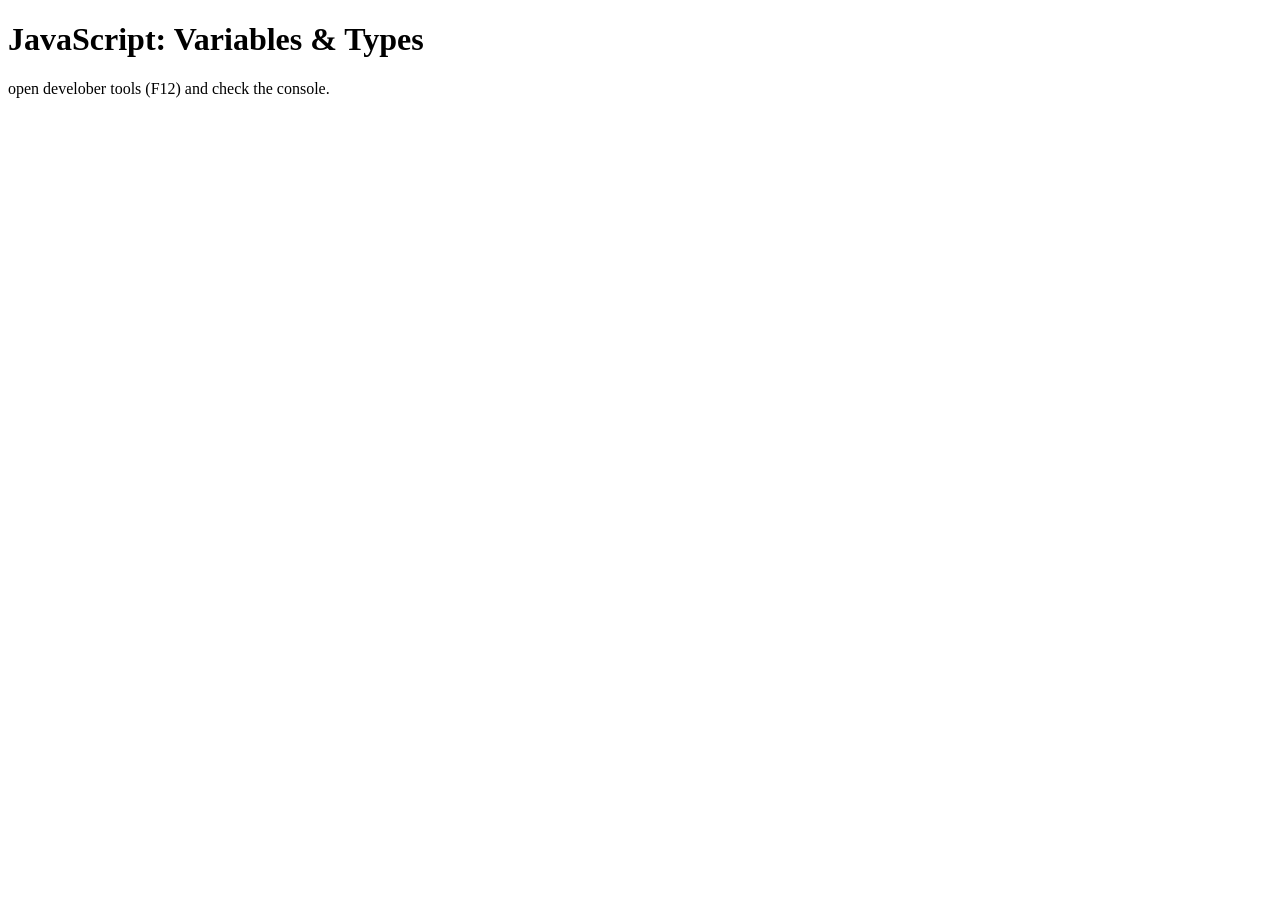
<file: ex00/index.html>
<!DOCTYPE html>
<html lang="en">
<head>
  <mete charset="UTF-8">
  <meta name="viewport" content="width=device-width, initial-scale=1.0">
  <title>Variables & Types</title>
  <script src="script.js" defer></script>
</head>
<body>
    <h1> JavaScript: Variables & Types</h1>
    <p>  open develober tools (F12) and check the console.</p> 
</body>
</html>
</file>
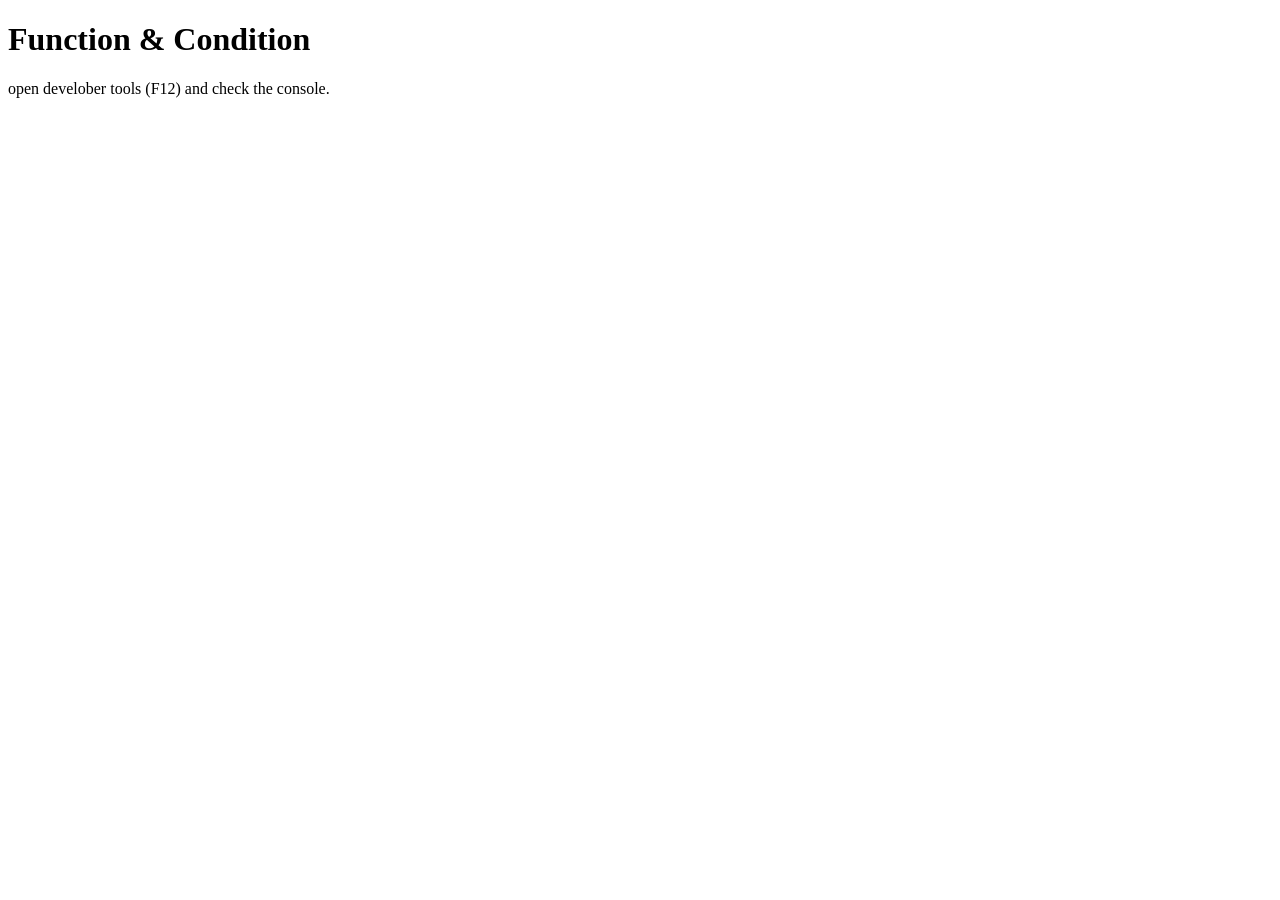
<file: ex01/index.html>
<!DOCTYPE html>
<html lang="en">
<head>
  <mete charset="UTF-8">
  <meta name="viewport" content="width=device-width, initial-scale=1.0">
  <title>Function & Condition</title>
  <script src="script.js" defer></script>
</head>
<body>
    <h1> Function & Condition </h1>
    <p>  open develober tools (F12) and check the console.</p>
</body>
</html>
</file>
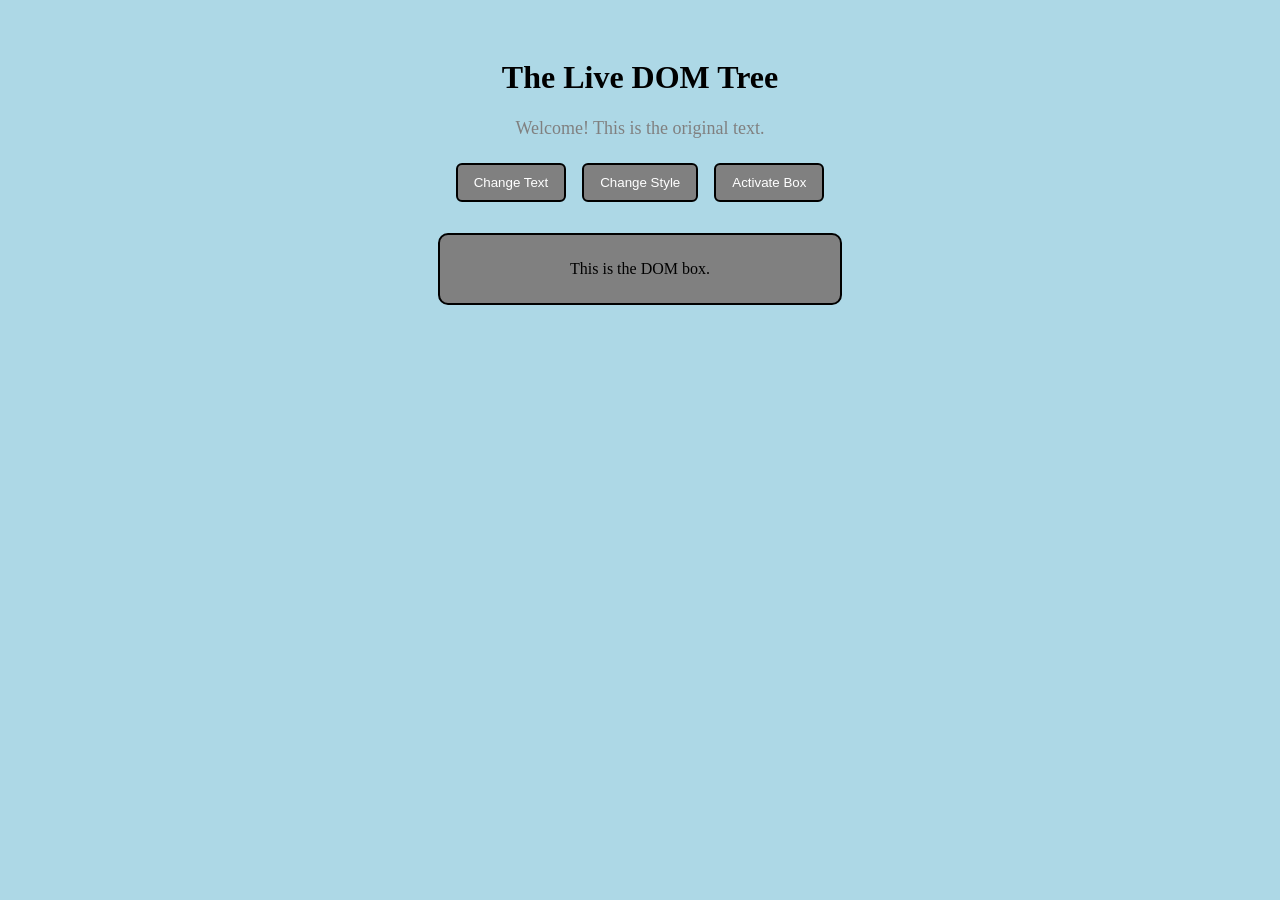
<file: ex02/index.html>
<!DOCTYPE html>
<html lang="en">
<head>
    <meta charset="UTF-8">
    <meta name="viewport" content="width=device-width, initial-scale=1.0">
    <title>The Live DOM Tree</title>
    <link rel="stylesheet" href="style.css">
    <script src="script.js" defer></script>
</head>
<body>

    <h1 id="maintitle">The Live DOM Tree</h1>

    <p id="message">Welcome! This is the original text.</p>

    <button id="changeTextButton">Change Text</button>
    <button id="changeStyleButton">Change Style</button>
    <button id="activateBoxButton">Activate Box</button>

    <div id="box">This is the DOM box.</div>

</body>
</html>
</file>
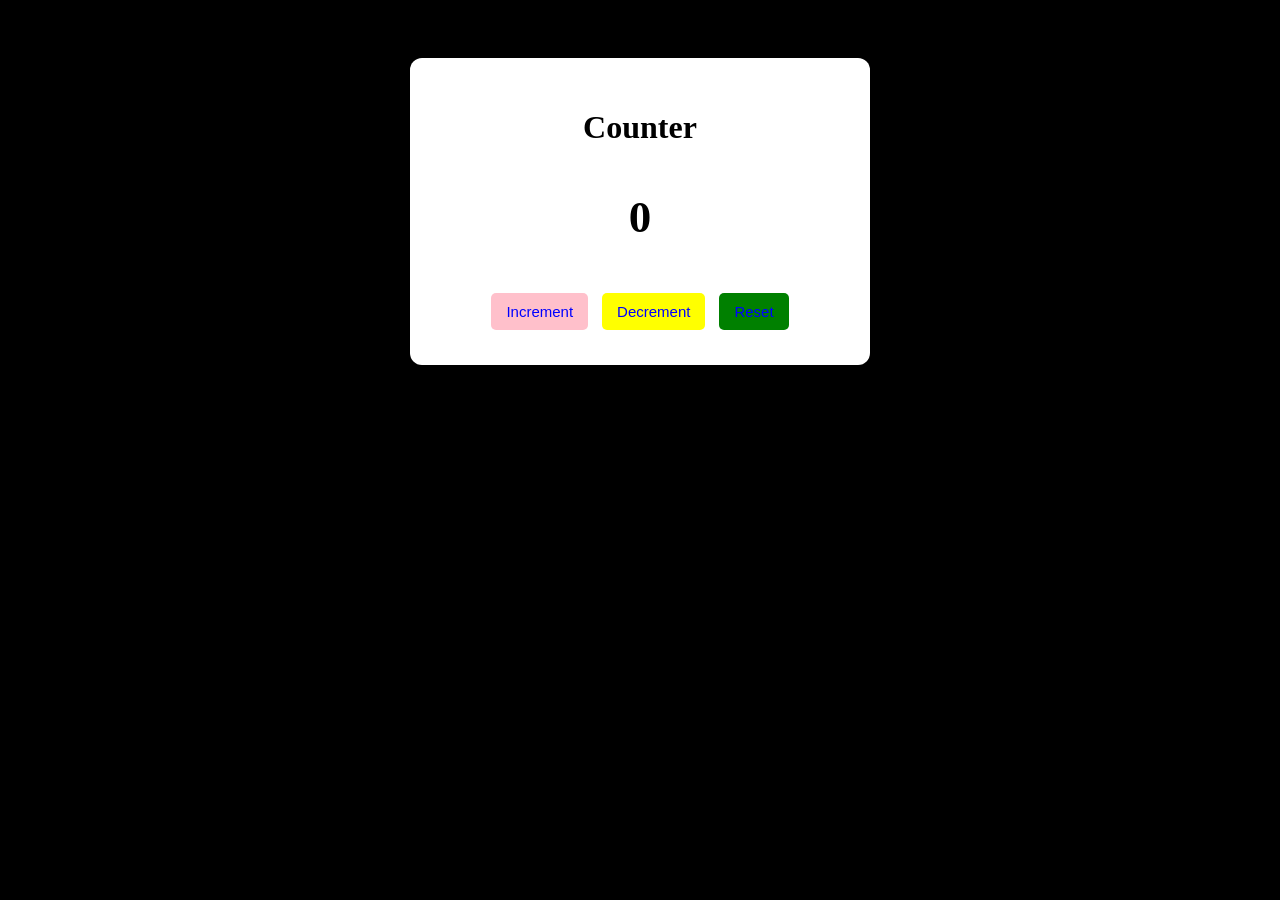
<file: ex03/index.html>
<!DOCTYPE html>
<html lang ="en">
<head>
  <meta charset="UTF-8">
  <meta name="viewport" content="width=device-width, initial-scale=1.0">
  <title> Event-Driven Web</title>
  <link rel="stylesheet" href="style.css">
  <script src="script.js" defer></script>
</head>
<body>

 <div class="counter-container">
  <h1>Counter</h1>
  <p id="count">0</p>

  <button id="increment">Increment</button>
  <button id="decrement">Decrement</button>
  <button id="reset">Reset</button>
 </div>

</body>
</html>
</file>
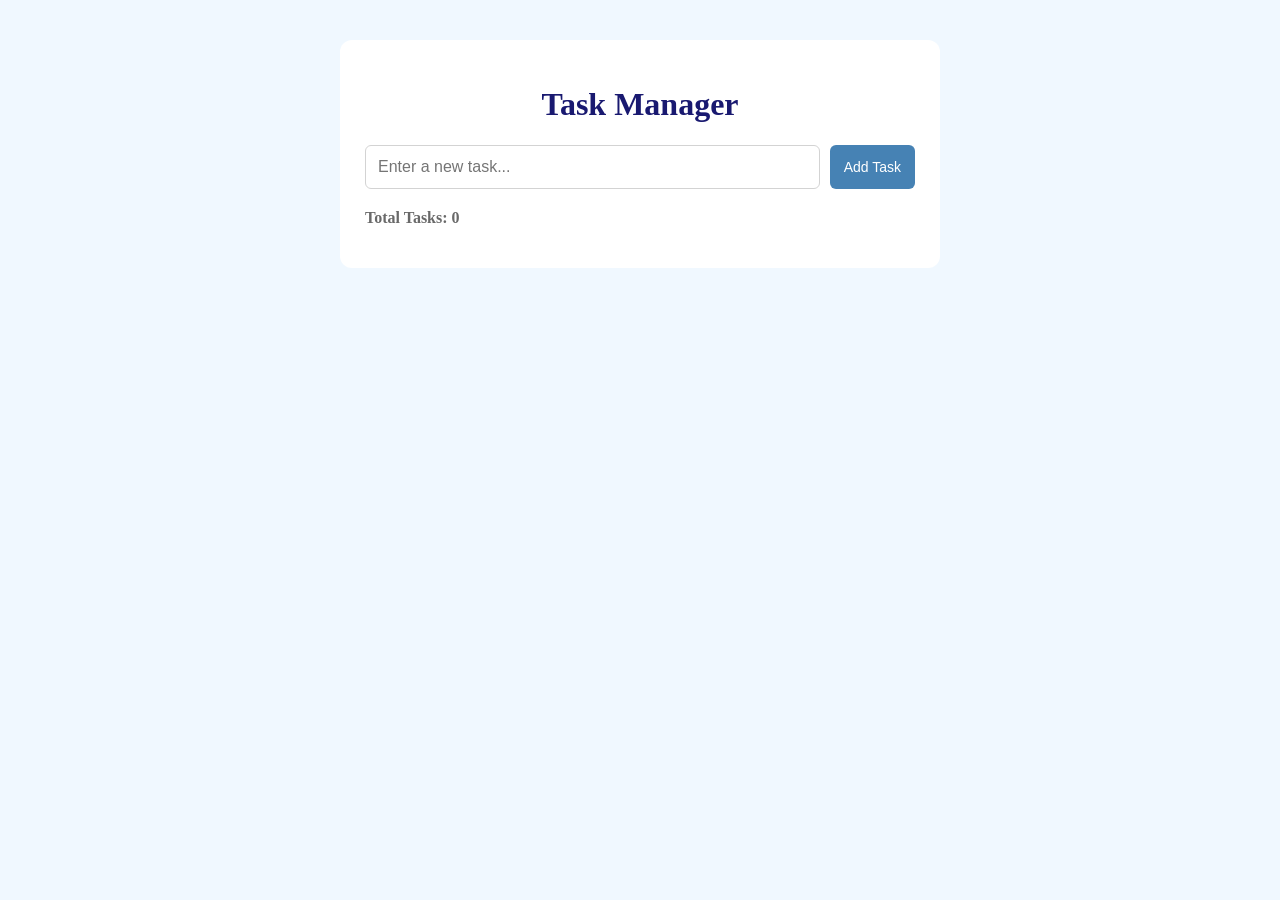
<file: ex04/index.html>
<!DOCTYPE html>
<html lang="en">
<head>
    <meta charset="UTF-8">
    <meta name="viewport" content="width=device-width, initial-scale=1.0">
    <title>Interactive Task Manager</title>
    <link rel="stylesheet" href="style.css">
    <script src="script.js" defer></script>
</head>
<body>
    <div class="container">
        <h1>Task Manager</h1>
        <div class="input-section">
            <input  type="text" id="taskInput" placeholder="Enter a new task...">
            <button id="addButton">Add Task</button>
        </div>
        <p id="taskCounter">Total Tasks: 0</p>
        <ul id="taskList"></ul>
    </div>
</body>
</html>
</file>
<file: ex02/style.css>
body{
 text-align: center;
 background-color: lightblue;
 padding: 30px;
}

h1 {
 color: black;
}

p {
 font-size: 18px;
 color: gray;
}

button {
 padding: 10px 16px;
 margin: 6px;
 border: 2px solid black;
 border-radius: 6px;
 background-color: gray;
 color: white;
 cursor: pointer;
}

#box {
 margin:25px auto;
 padding: 25px;
 max-width: 350px;
 background-color: gray;
 border: 2px solid black ;
 border-radius: 10px;
 
 
}
#box.active { 
background-color:blue;
border-color: pink;
color: white;
}
</file>
<file: ex03/style.css>
body {

  background-color:black;
  text-align: center;
  padding: 50px;
}

.counter-container {
  background-color:white;
  max-width: 400px;
  padding: 30px;
  margin: 0 auto;
  border-radius: 12px;
}

h1 {
  color: black;
}

#count {
  font-size:45px;
  font-weight: bold;
  color: black;
}

button {

  padding: 10px 15px;
  margin:5px;
  border: none;
  color: blue;
  border-radius:5px;
  cursor:pointer;
  font-size: 15px;
}

#increment {
  background-color: pink;
} 
  
#decrement { 
  background-color: yellow; 
} 

#reset { 
  background-color: green; 
}
</file>
<file: ex04/style.css>
body {
    
    background-color: AliceBlue;
    margin: 0;
    padding: 40px 20px;
}
.container {
    max-width: 550px;
    margin: 0 auto;
    padding: 25px;
    background-color: White;
    border-radius: 12px;
    
}
h1 {
    text-align: center;
    color: MidnightBlue;
}
.input-section {
    display: flex;
    gap: 10px;
}
#taskInput {
    flex: 1;
    min-width: 0;
    padding: 12px;
    border: 1px solid LightGray;
    border-radius: 6px;
    font-size: 16px;
}
button {
    padding: 10px 14px;
    border: none;
    border-radius: 6px;
    cursor: pointer;
    color: White;
    font-size: 14px;
}
#addButton {
    background-color: SteelBlue;
}
#taskCounter {
    margin-top: 20px;
    color: DimGray;
    font-weight: bold;
}
#taskList {
    padding: 0;
    list-style: none;
}
#taskList li {
    display: flex;
    align-items: center;
    justify-content: space-between;
    gap: 12px;
    padding: 12px;
    margin-bottom: 10px;
    background-color: Snow;
    border: 1px solid Gainsboro;
    border-radius: 6px;
}
.task-text {
    flex: 1;
    overflow-wrap: anywhere;
    cursor: pointer;
}
.completed .task-text {
    text-decoration: line-through;
    color: ForestGreen;
}
.delete-button {
    background-color: FireBrick;
}
</file>
